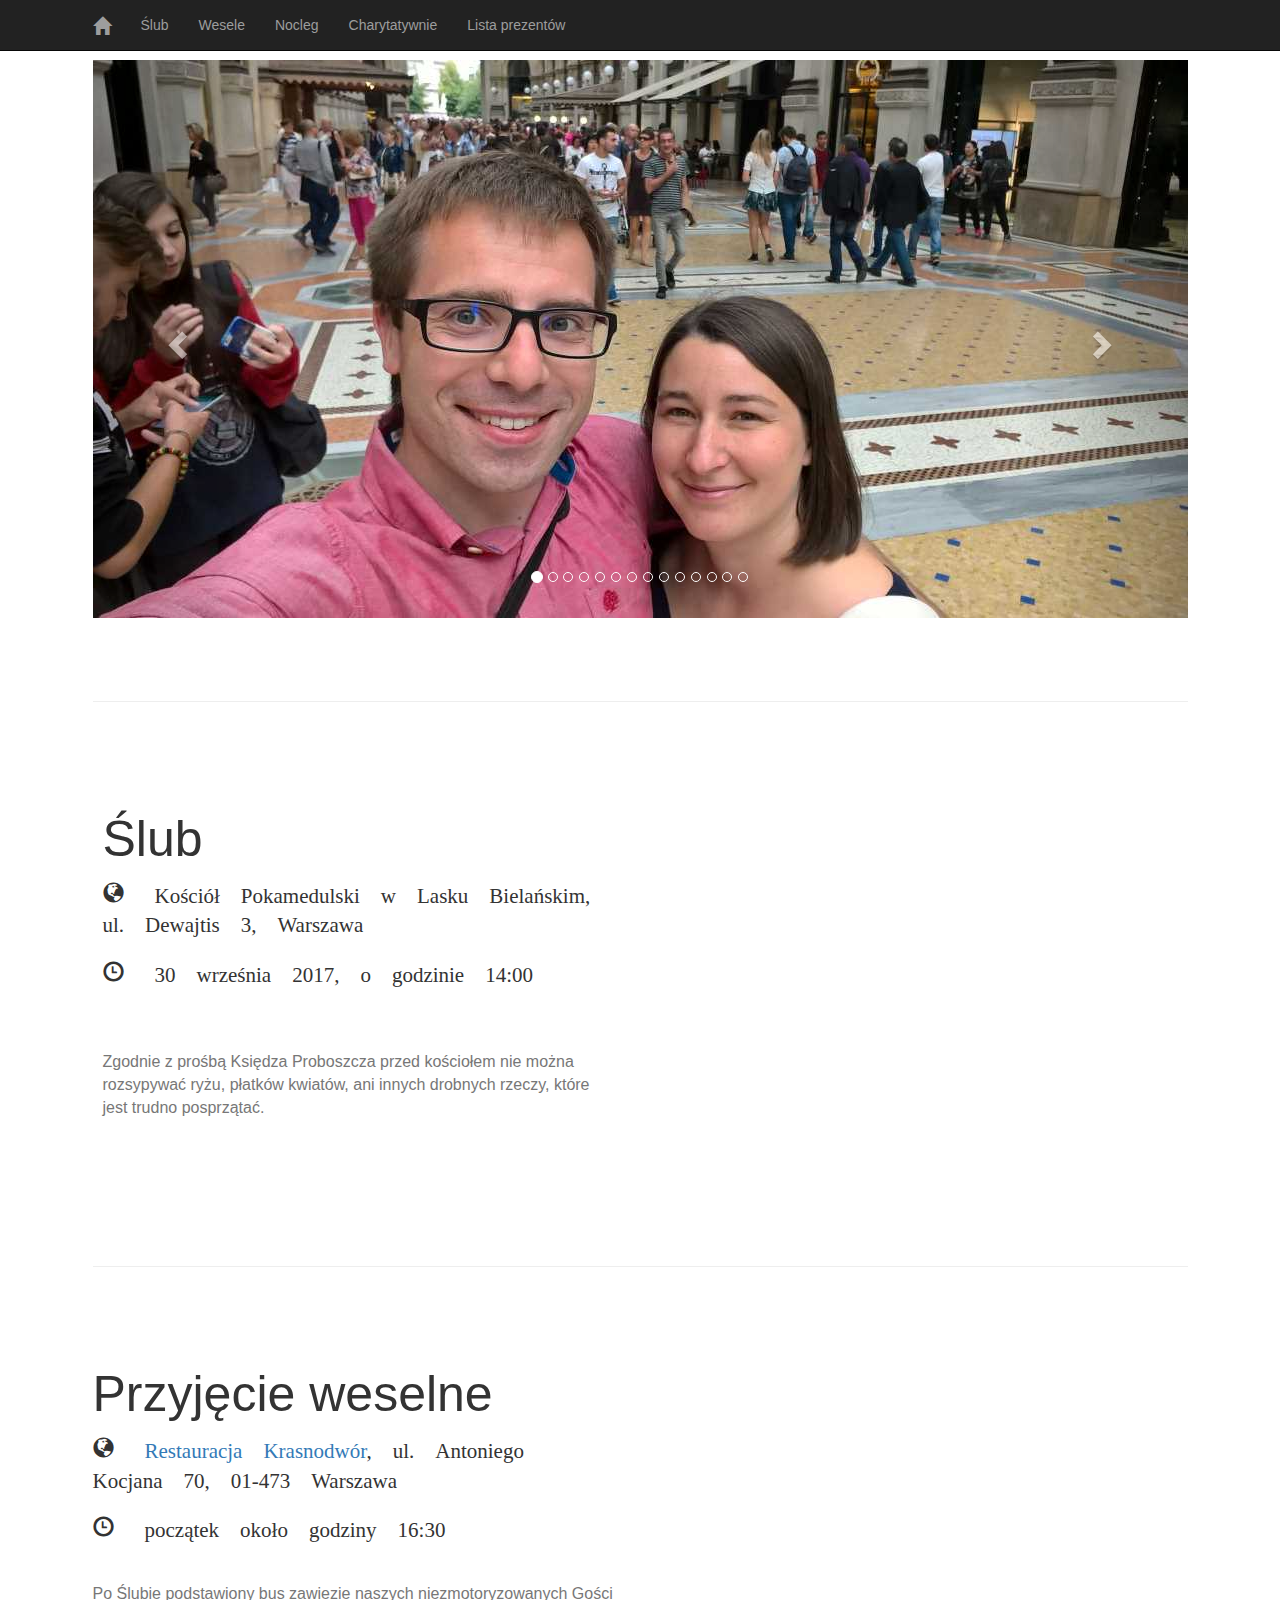
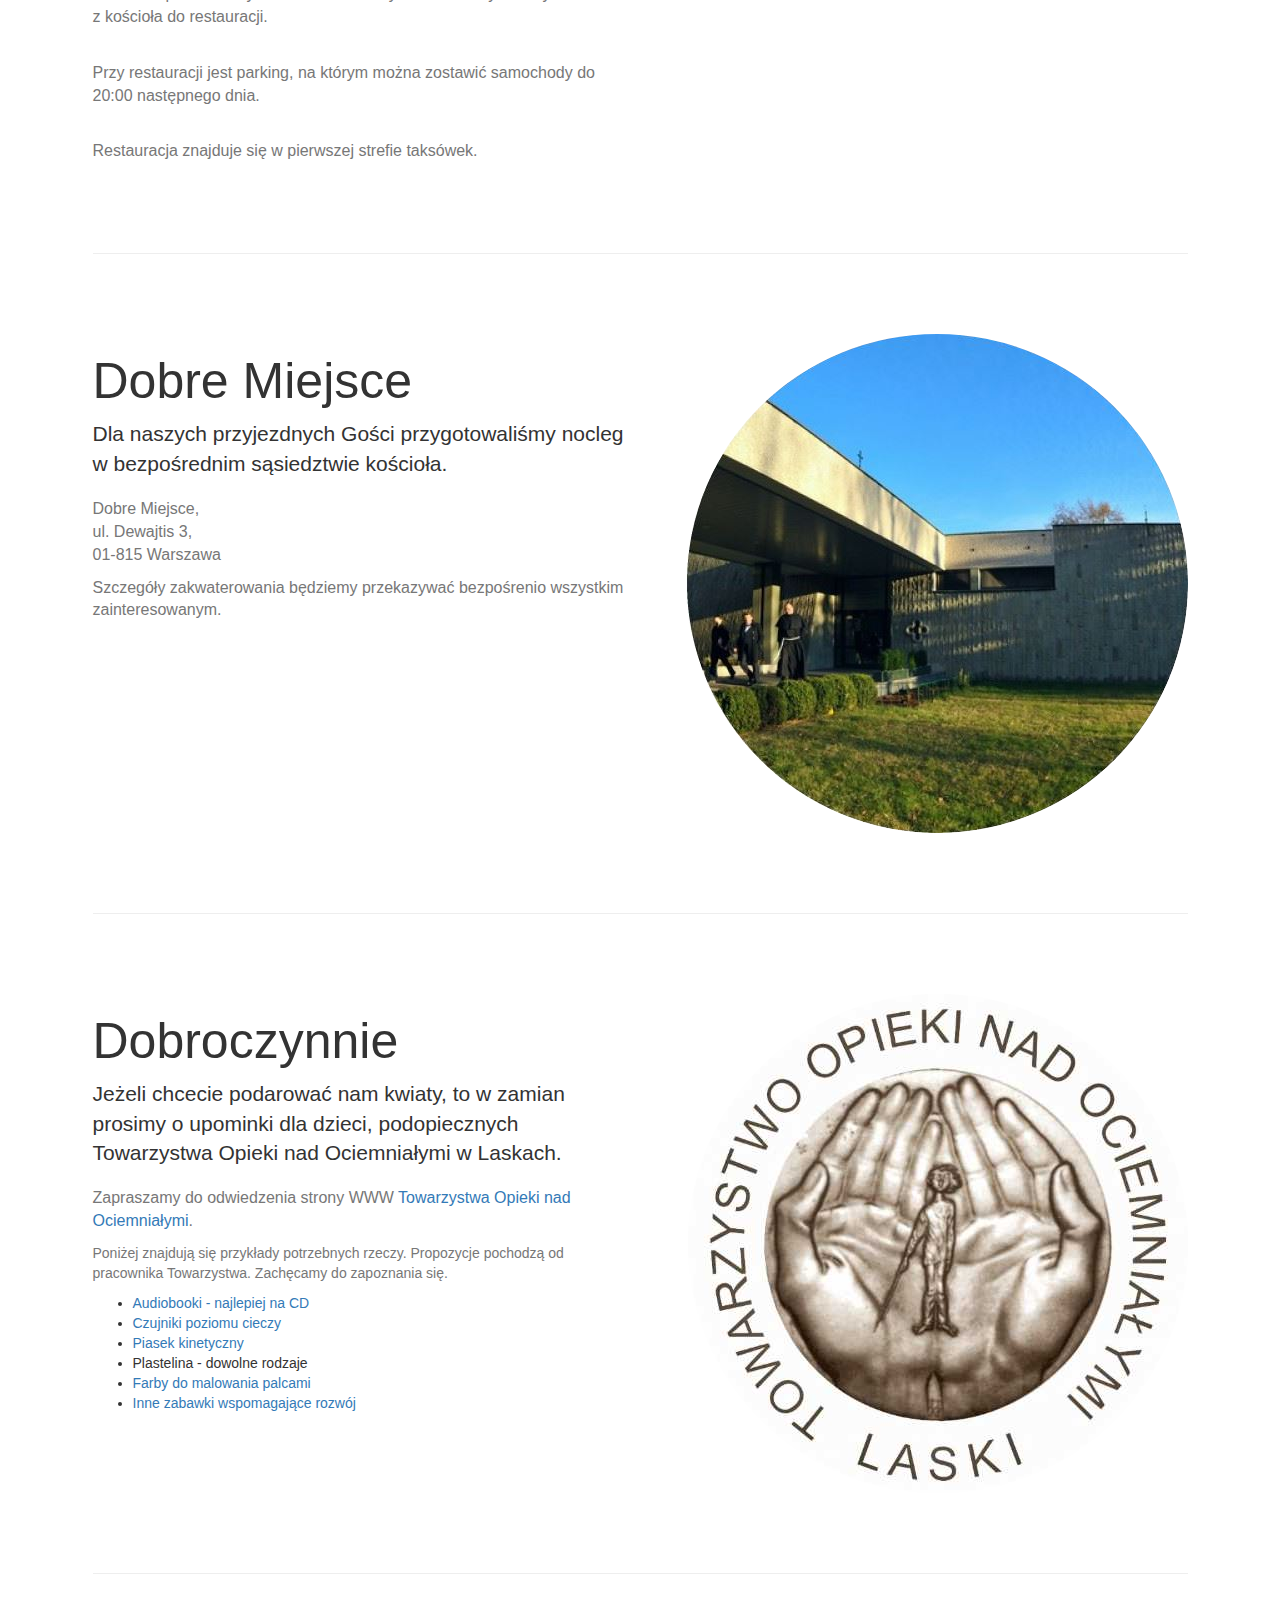
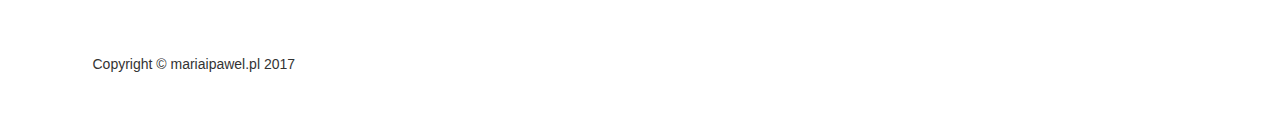
<file: mip.pl/content/index.html>
<!DOCTYPE html>
<html lang="pl">

<head>

<meta charset="utf-8">
<meta http-equiv="X-UA-Compatible" content="IE=edge">
<meta name="viewport" content="width=device-width, initial-scale=1">
<meta name="description" content="Private page of Maria i Pawel">
<meta name="author" content="pawel@mariaipawel.pl">
<META HTTP-EQUIV="CACHE-CONTROL" CONTENT="NO-CACHE">
<META HTTP-EQUIV="PRAGMA" CONTENT="NO-CACHE">
<META NAME="GOOGLEBOT" CONTENT="NOARCHIVE">
<META NAME="ROBOTS" CONTENT="NONE,NOARCHIVE">

<title>mariaipawel.pl</title>
<!-- Custom CSS -->
<link href="css/main.css" rel="stylesheet">
<!-- Bootstrap Core CSS -->
<link href="css/bootstrap.css" rel="stylesheet">



<!-- HTML5 Shim and Respond.js IE8 support of HTML5 elements and media queries -->
<!-- WARNING: Respond.js doesn't work if you view the page via file:// -->
<!--[if lt IE 9]>
        <script src="https://oss.maxcdn.com/libs/html5shiv/3.7.0/html5shiv.js"></script>
        <script src="https://oss.maxcdn.com/libs/respond.js/1.4.2/respond.min.js"></script>
    <![endif]-->
<link href='https://fonts.googleapis.com/css?family=Montserrat:400,700'
	rel='stylesheet' type='text/css'>
</head>

<body>

	<!-- Navigation -->
	<nav class="navbar navbar-inverse navbar-fixed-top" role="navigation">
		<div class="container">
			<!-- Brand and toggle get grouped for better mobile display -->
			<div class="navbar-header">
				<button type="button" class="navbar-toggle" data-toggle="collapse"
					data-target="#bs-example-navbar-collapse-1">
					<span class="sr-only">Toggle navigation</span> <span
						class="icon-bar"></span> <span class="icon-bar"></span> <span
						class="icon-bar"></span> <span class="icon-bar"></span>
				</button>
				<a class="navbar-brand glyphicon glyphicon-home" href="#"></a>
			</div>
			<!-- Collect the nav links, forms, and other content for toggling -->
			<div class="collapse navbar-collapse"
				id="bs-example-navbar-collapse-1">
				<ul class="nav navbar-nav">
					<li><a href="#wedding">Ślub</a></li>
					<li><a href="#reception">Wesele</a></li>
					<li><a href="#hotel">Nocleg</a></li>
					<li><a href="#charity">Charytatywnie</a></li>
					<li><a href="files/wishlist.html">Lista prezentów</a></li>
				</ul>
			</div>
			<!-- /.navbar-collapse -->
		</div>
		<!-- /.container -->
	</nav>

	<!-- Full Width Image Header -->
	<header class="custom-page-header">
		<div class="container">
			<div id="myCarousel" class="carousel slide" data-ride="carousel">
				<!-- Indicators -->
				<ol class="carousel-indicators hidden-xs hidden-sm">
					<li data-target="#myCarousel" data-slide-to="0" class="active"></li>
					<li data-target="#myCarousel" data-slide-to="1"></li>
					<li data-target="#myCarousel" data-slide-to="2"></li>
					<li data-target="#myCarousel" data-slide-to="3"></li>
					<li data-target="#myCarousel" data-slide-to="4"></li>
					<li data-target="#myCarousel" data-slide-to="5"></li>
					<li data-target="#myCarousel" data-slide-to="6"></li>
					<li data-target="#myCarousel" data-slide-to="7"></li>
					<li data-target="#myCarousel" data-slide-to="8"></li>
					<li data-target="#myCarousel" data-slide-to="9"></li>
					<li data-target="#myCarousel" data-slide-to="10"></li>
					<li data-target="#myCarousel" data-slide-to="11"></li>
					<li data-target="#myCarousel" data-slide-to="12"></li>
					<li data-target="#myCarousel" data-slide-to="13"></li>
				</ol>

				<!-- Wrapper for slides -->
				<div class="carousel-inner">
					<div class="item active">
						<img class="d-block img-fluid header-image" src="img/1.jpg"
							alt="Selfie w Bieszczadach">
					</div>
					<div class="item">
						<img class="d-block img-fluid header-image" src="img/2.jpg"
							alt="Tam są lody w Mediolanie">
					</div>
					<div class="item">
						<img class="d-block img-fluid header-image" src="img/3.jpg"
							alt="Czy tak wyglądam kiedy myślę?">
					</div>
					<div class="item">
						<img class="d-block img-fluid header-image" src="img/4.jpg">
					</div>
					<div class="item">
						<img class="d-block img-fluid header-image" src="img/5.jpg">
					</div>
					<div class="item">
						<img class="d-block img-fluid header-image" src="img/6.jpg">
					</div>
					<div class="item">
						<img class="d-block img-fluid header-image" src="img/7.jpg">
					</div>
					<div class="item">
						<img class="d-block img-fluid header-image" src="img/9.jpg">
					</div>
					<div class="item">
						<img class="d-block img-fluid header-image" src="img/10.jpg">
					</div>
					<div class="item">
						<img class="d-block img-fluid header-image" src="img/11.jpg">
					</div>
					<div class="item">
						<img class="d-block img-fluid header-image" src="img/12.jpg">
					</div>
					<div class="item">
						<img class="d-block img-fluid header-image" src="img/13.jpg">
					</div>
					<div class="item">
						<img class="d-block img-fluid header-image" src="img/14.jpg">
					</div>
					<div class="item">
						<img class="d-block img-fluid header-image" src="img/15.jpg">
					</div>
				</div>

				<!-- Left and right controls -->
				<a class="left carousel-control" href="#myCarousel"
					data-slide="prev"> <span
					class="glyphicon glyphicon-chevron-left"></span> <span
					class="sr-only">Previous</span>
				</a> <a class="right carousel-control" href="#myCarousel"
					data-slide="next"> <span
					class="glyphicon glyphicon-chevron-right"></span> <span
					class="sr-only">Next</span>
				</a>
			</div>
		</div>
	</header>

	<!-- Page Content -->
	<div class="container">
		<div id="wedding"></div>
		<hr class="featurette-divider">

		<!-- First Featurette -->
		<div class="row">
			<div class="col-sm-6">
				<div class="map-container">
					<h2 class="featurette-heading">Ślub</h2>
					<p class="glyphicon glyphicon-globe lead">
						<span style="padding-left: 10px;">Kościół
							Pokamedulski&nbsp;w Lasku Bielańskim, ul.&nbsp;Dewajtis&nbsp;3,
							Warszawa</span>
					</p>
					<br />
					<p class="glyphicon glyphicon-time lead">
						<span style="padding-left: 10px;">30 września 2017, o
							godzinie 14:00</span>
					</p>
					<p class="text-muted">
						<span style="font-size: 16px; padding-top: 30px"><br>
							<br>Zgodnie z prośbą Księdza Proboszcza przed kościołem nie
							można rozsypywać ryżu, płatków kwiatów, ani innych drobnych
							rzeczy, które jest trudno posprzątać.</span>
					</p>
					<div id="wedding-form-container"></div>
				</div>
			</div>
			<div class="col-sm-6">
				<div class="map-container">
					<div class="embed-responsive embed-responsive-4by3">
						<iframe id="wedding-iframe" class="embed-responsive-item iframe"
							src="https://www.google.com/maps/embed/v1/place?key=AIzaSyCmGnRozsU9iiUNasUgVMmM134pb5FYNLE&q=Kościół+Pokamedulski+w+Lasku+Bielańskim"></iframe>
					</div>
				</div>
			</div>

		</div>
		<div id="reception"></div>
		<hr class="featurette-divider">

		<!-- Second Featurette -->
		<div class="row">
			<div class="col-sm-6">
				<h2 class="featurette-heading">Przyjęcie weselne</h2>
				<p class="glyphicon glyphicon-globe lead">
					<span style="padding-left: 10px;"><a
						href="http://www.krasnodwor.pl">Restauracja Krasnodwór</a>,
						ul.&nbsp;Antoniego Kocjana&nbsp;70, 01-473 Warszawa</span>
				</p>
				<p class="glyphicon glyphicon-time lead">
					<span style="padding-left: 10px;">początek około godziny
						16:30</span>
				</p>
				<p class="text-muted">
					<span style="font-size: 16px"><br>Po Ślubie podstawiony
						bus zawiezie naszych niezmotoryzowanych Gości z kościoła do
						restauracji.</span>
				</p>
				<p class="text-muted">
					<span style="font-size: 16px"><br>Przy restauracji jest
						parking, na którym można zostawić samochody do 20:00 następnego
						dnia.</span>
				</p>
				<p class="text-muted">
					<span style="font-size: 16px"><br>Restauracja znajduje
						się w pierwszej strefie taksówek.</span>
				</p>

				<div id="reception-form-container"></div>
			</div>
			<div class="col-sm-6">
				<div class="map-container">
					<div class="embed-responsive embed-responsive-4by3">
						<iframe id="reception-iframe" class="embed-responsive-item iframe"
							src="https://www.google.com/maps/embed/v1/place?key=AIzaSyCmGnRozsU9iiUNasUgVMmM134pb5FYNLE&q=Restauracja+Krasnodwór+Kocjana+70"></iframe>
					</div>
				</div>
			</div>
		</div>
		<div id="hotel"></div>
		<hr class="featurette-divider">

		<!-- Third Featurette -->
		<div class="row">
			<div class="col-sm-6">

				<h2 class="featurette-heading">Dobre Miejsce</h2>
				<p class="lead">Dla naszych przyjezdnych Gości przygotowaliśmy
					nocleg w bezpośrednim sąsiedztwie kościoła.</p>
				<p class="text-muted">
					<span style="font-size: 16px;">Dobre Miejsce,<br>ul.
						Dewajtis 3,<br>01-815 Warszawa
					</span>
				</p>
				<p class="text-muted">
					<span style="font-size: 16px;"> <a
						href="http://dobremiejsce.eu"></a></span>
				</p>
				<p class="text-muted">
					<span style="font-size: 16px;">Szczegóły zakwaterowania
						będziemy przekazywać bezpośrenio wszystkim zainteresowanym.</span>
				</p>
			</div>
			<div class="col-sm-6">
				<img class="featurette-image img-circle img-responsive pull-right"
					src="./img/1-hotel.jpg">
			</div>
		</div>

		<div id="charity"></div>
		<hr class="featurette-divider">
		<!-- Third Featurette -->
		<div class="row">
			<div class="col-sm-6">

				<h2 class="featurette-heading">Dobroczynnie</h2>
				<p class="lead">Jeżeli chcecie podarować nam kwiaty, to w zamian
					prosimy o upominki dla dzieci, podopiecznych Towarzystwa Opieki nad
					Ociemniałymi w Laskach.</p>

				<p class="text-muted">
					<span style="font-size: 16px;">Zapraszamy do odwiedzenia
						strony WWW <a href="http://www.laski.edu.pl">Towarzystwa
							Opieki nad Ociemniałymi</a>.
					</span>
				</p>
				<p class="text-muted">Poniżej znajdują się przykłady potrzebnych
					rzeczy. Propozycje pochodzą od pracownika Towarzystwa. Zachęcamy do
					zapoznania się.</p>
				<p class="text-muted">
				<ul>
					<li><a
						href="http://www.empik.com/ksiazki/audiobooki/dla-dzieci,316701,s">Audiobooki
							- najlepiej na CD</a></li>
					<li><a
						href="http://sklep.altix.pl/pl/p%C5%82ynomierz-czujnik-poziomu-cieczy">Czujniki
							poziomu cieczy</a></li>
					<li><a
						href="https://extramama.pl/p/220/7290/niebieski-piasek-kinetyczny-colorsand-1-kg-sensoryczne-i-motoryczne-zabawki-edukacyjne-zabawki.html">Piasek
							kinetyczny</a></li>
					<li>Plastelina - dowolne rodzaje</li>
					<li><a
						href="https://ene-due.eu/product-pol-4454-DJECO-Farby-do-malowania-palcami-uniw.html?gclid=CMXnx7D9vNMCFSEG0wodTKQIyw">Farby
							do malowania palcami</a></li>
					<li><a href="http://sklep.altix.pl/pl/wspomaganie-rozwoju">Inne
							zabawki wspomagające rozwój</a></li>
				</ul>
			</div>
			<div class="col-sm-6">
				<a href="http://www.laski.edu.pl"><img
					class="featurette-image img-circle img-responsive pull-right"
					src="./img/laski.jpg"></a>
			</div>
		</div>

		<hr class="featurette-divider">
		<!-- Footer -->
		<footer>
			<div class="row">
				<div class="col-lg-12">
					<p>Copyright &copy; mariaipawel.pl 2017</p>
				</div>
			</div>
		</footer>
	</div>
	<!-- /.container -->

	<!-- jQuery -->
	<script
		src="https://ajax.googleapis.com/ajax/libs/jquery/1.12.4/jquery.min.js"></script>
	<!-- Bootstrap Core JavaScript -->
	<script
		src="https://maxcdn.bootstrapcdn.com/bootstrap/3.3.7/js/bootstrap.min.js"></script>
</body>

</html>
</file>
<file: mip.pl/content/css/main.css>
/*!
 * Start Bootstrap - One Page Wonder HTML Template (http://startbootstrap.com)
 * Code licensed under the Apache License v2.0.
 * For details, see http://www.apache.org/licenses/LICENSE-2.0.
 */
body {
	margin-top: 50px;
	/* Required padding for .navbar-fixed-top. Remove if using .navbar-static-top. Change if height of navigation changes. */
}

.headline {
	padding: 10px 0;
}

.headline h1 {
	font-size: 130px;
	background: #fff;
	background: rgba(255, 255, 255, 0.9);
}

.headline h2 {
	font-size: 77px;
	background: #fff;
	background: rgba(255, 255, 255, 0.9);
}

.featurette-divider {
	margin: 80px 0;
}

.featurette {
	overflow: hidden;
	padding-top: 50px;
}

.featurette-image.pull-left {
	margin-right: 40px;
}

.featurette-image.pull-right {
	margin-left: 40px;
}

.featurette-heading {
	font-size: 50px;
}

footer {
	margin: 50px 0;
}

.map-container {
	padding: 10px 10px 10px 10px;
}

.custom-page-header {
	padding-bottom: 3px;
	margin-top: 60px;
}
.extra-padding-top {
	padding-top: 10px;
}

@media ( max-width :1200px) {
	.headline h1 {
		font-size: 140px;
	}
	.headline h2 {
		font-size: 63px;
	}
	.featurette-divider {
		margin: 50px 0;
	}
	.featurette-image.pull-left {
		margin-right: 20px;
	}
	.featurette-image.pull-right {
		margin-left: 20px;
	}
	.featurette-heading {
		font-size: 35px;
	}
}

@media ( max-width :991px) {
	.headline h1 {
		font-size: 105px;
	}
	.headline h2 {
		font-size: 50px;
	}
	.featurette-divider {
		margin: 40px 0;
	}
	.featurette-image {
		max-width: 50%;
	}
	.featurette-image.pull-left {
		margin-right: 10px;
	}
	.featurette-image.pull-right {
		margin-left: 10px;
	}
	.featurette-heading {
		font-size: 30px;
	}
}

@media ( max-width :768px) {
	.container {
		margin: 0 15px;
	}
	.featurette-divider {
		margin: 40px 0;
	}
	.featurette-heading {
		font-size: 25px;
	}
}

@media ( max-width :668px) {
	.headline h1 {
		font-size: 70px;
	}
	.headline h2 {
		font-size: 32px;
	}
	.featurette-divider {
		margin: 30px 0;
	}
}

@media ( max-width :640px) {
	.headline {
		padding: 75px 0 25px 0;
	}
	.headline h1 {
		font-size: 60px;
	}
	.headline h2 {
		font-size: 30px;
	}
}

@media ( max-width :375px) {
	.featurette-divider {
		margin: 10px 0;
	}
	.featurette-image {
		max-width: 100%;
	}
	.featurette-image.pull-left {
		margin-right: 0;
		margin-bottom: 10px;
	}
	.featurette-image.pull-right {
		margin-bottom: 10px;
		margin-left: 0;
	}
}
</file>
